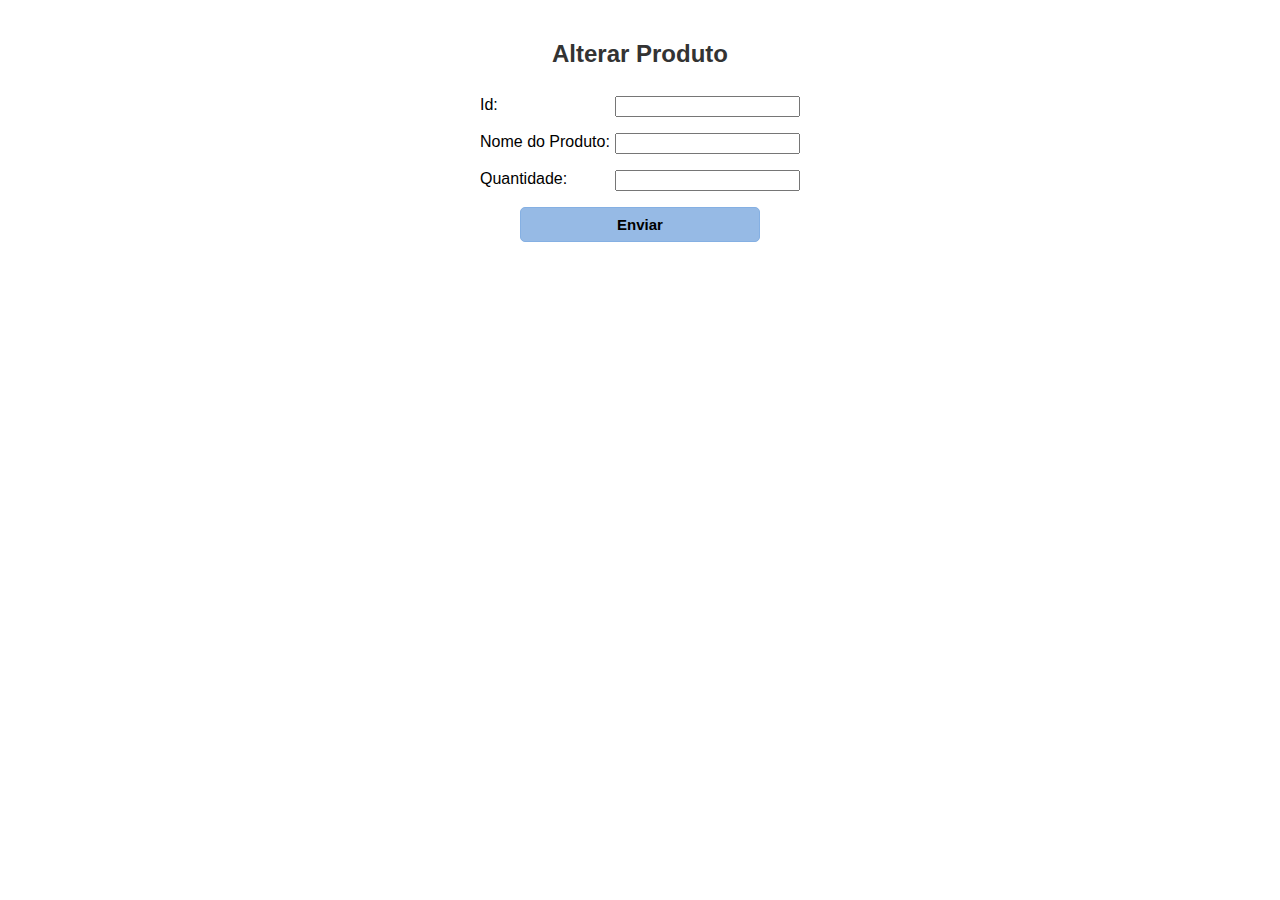
<file: web/alterar/index.html>
<html>
    <head>
        <title>Altera Produtos</title>
        <meta charset="UTF-8">
        <meta name="viewport" content="width=device-width, initial-scale=1.0">
        <link rel="stylesheet" href="style.css"/>
    </head>
    <body>
        <div style="display: grid; justify-content: center; text-align:  center;">
            <h2>Alterar Produto</h2>       
            <form  class="container" name="frmProd" method="post" action="alterarProd.jsp">
               <div class="container-input">
                    Id: <input type="text" name="id">
                </div>
                <div class="container-input">
                     Nome do Produto: <input type="text" name="nome">
                </div>
                <div class="container-input">
                    Quantidade: <input type="text" name="quantidade">
                </div>
                <input class="btn" type="submit" value="Enviar">
            </form>
        </div>
    </body>
</html>
</file>
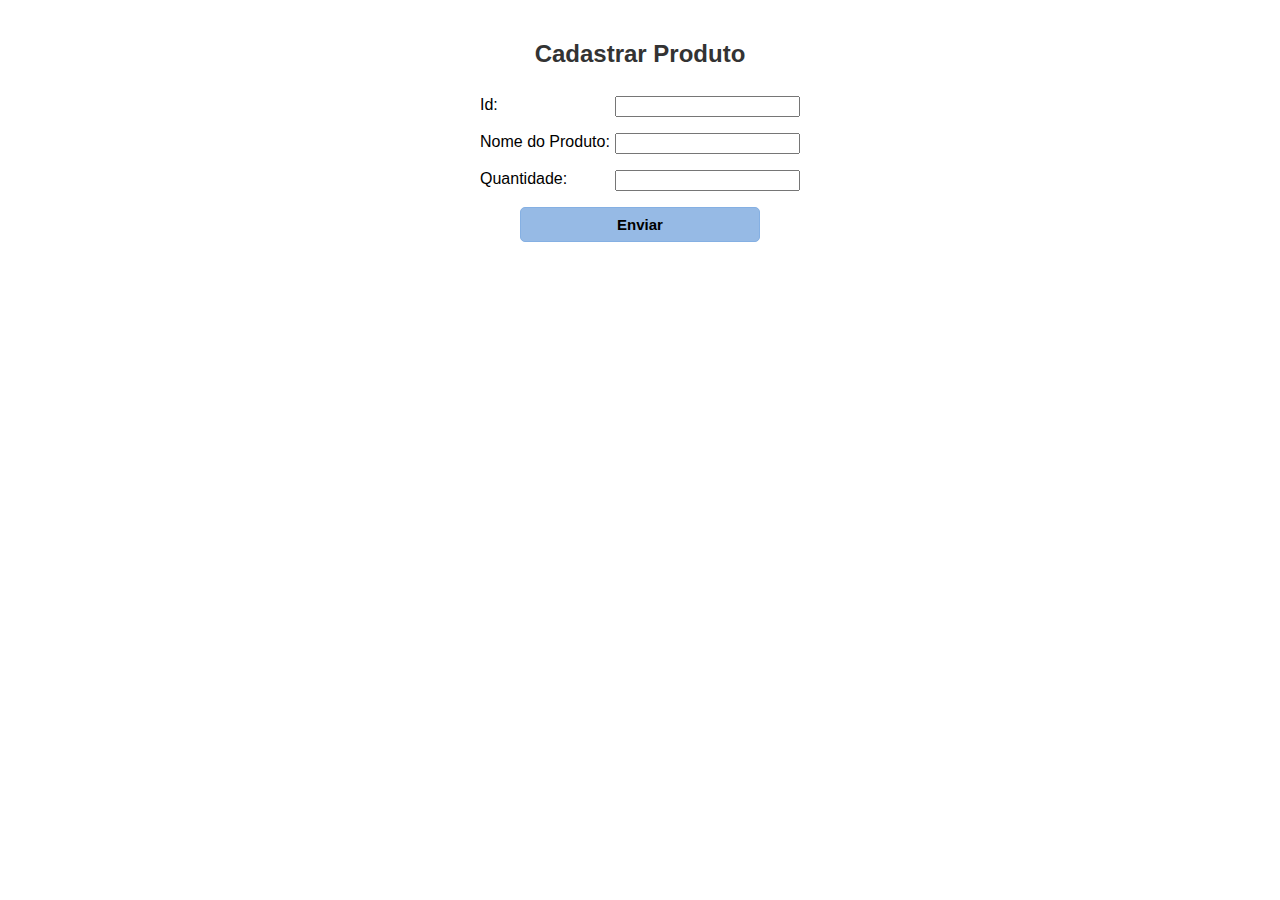
<file: web/cadastrar/index.html>
<html>
    <head>
        <title>Cadastro Produtos</title>
        <meta charset="UTF-8">
        <meta name="viewport" content="width=device-width, initial-scale=1.0">
        <link rel="stylesheet" href="style.css"/>
    </head>
    <body>
        <div style="display: grid; justify-content: center; text-align:  center;">
            <h2>Cadastrar Produto</h2>       
            <form class="container" name="frmProd" method="post" action="cadastrarProd.jsp">
                <div class="container-input">
                    Id: <input type="text" name="id">
                </div>
                <div class="container-input">
                     Nome do Produto: <input type="text" name="nome">
                </div>
                <div class="container-input">
                    Quantidade: <input type="text" name="quantidade">
                </div>
                <input class="btn" type="submit" value="Enviar">
            </form>
        </div>
    </body>
</html>
</file>
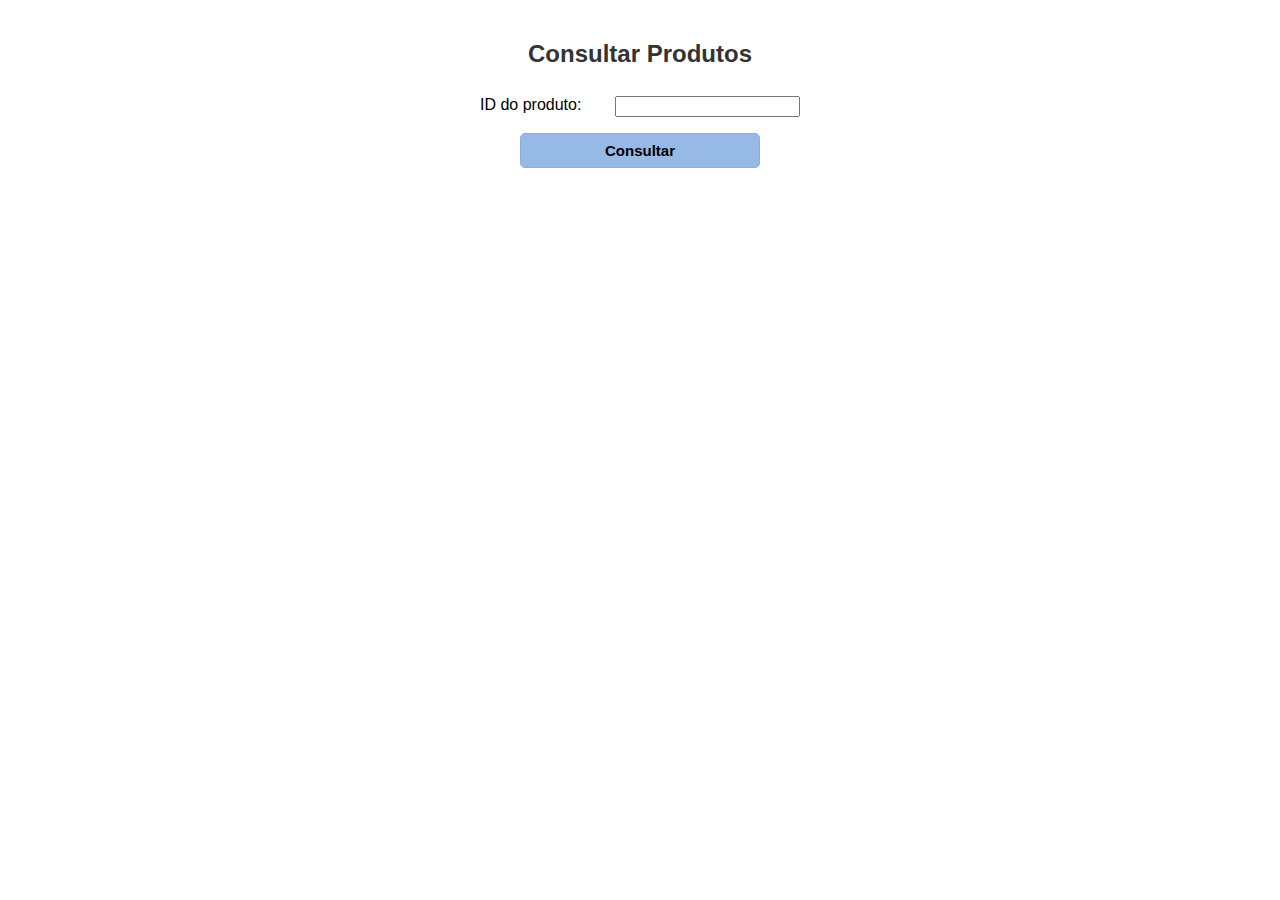
<file: web/consulta/index.html>
<html>
    <head>
        <title>Produto - Pesquisa</title>
        <meta charset="UTF-8">
        <meta name="viewport" content="width=device-width, initial-scale=1.0">
        <link rel="stylesheet" href="style.css"/>
    </head>
    <body>
        <div style="display: grid; justify-content: center; text-align:  center;">
            <h2>Consultar Produtos</h2>
            <form class="container" name="frmPesq" method="post" action="consultaProdId.jsp">
                <div class="container-input">
                     ID do produto: <input type="text" name="id">
                </div>
                <input  class="btn" type="submit" value="Consultar">
            </form> 
        </div>
    </body>
</html>
</file>
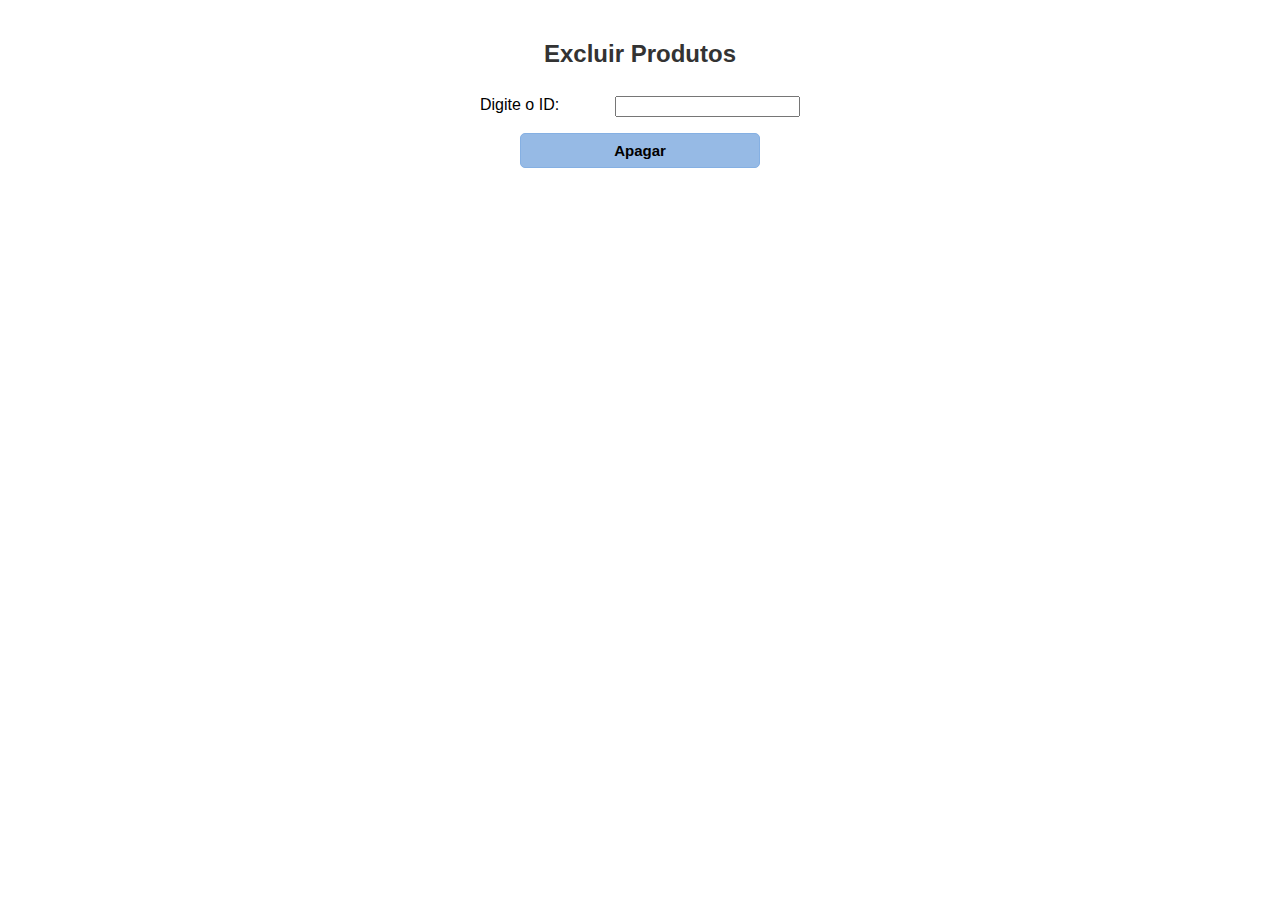
<file: web/exclusao/index.html>
<html>
    <head>
        <title>Excluir - Produto</title>
        <meta charset="UTF-8">
        <meta name="viewport" content="width=device-width, initial-scale=1.0">
        <link rel="stylesheet" href="style.css"/>
    </head>
    <body>
        <div style="display: grid; justify-content: center; text-align:  center;">
            <h2>Excluir Produtos</h2>       
            <form class="container" name="frmProd" method="post" action="excluirProdId.jsp">
                <div class="container-input">
                    Digite o ID: <input type="text" name="id">
                </div>
                <input class="btn" type="submit" value="Apagar">
            </form>
        </div>
    </body>
</html>
</file>
<file: web/alterar/style.css>
body {
      font-family: Arial, sans-serif;
      margin: 20px;
}

img {
      width: 150px;
}

h2 {
      color: #333;
}

a {
      color: #fff;
      text-decoration: none;
      font-size: 18px;
}

.container {
    display: grid;
    justify-items: center;
}

.btn {
    width: 15rem;
    margin: 0.5rem;
    background-color: #96bae5;
    border: 1px solid #85b0e3;
    border-radius: 5px;
    padding: 0.5rem;
    font-size: 15px;
    font-weight: 600;
}

.btn:hover {
    background-color: #539aef;
    border: 1px solid #85b0e3;
}

.container-input {
     display: flex;
    justify-content: space-between;
    width: 20rem;
    margin: 0.5rem;
}
</file>
<file: web/cadastrar/style.css>
body {
      font-family: Arial, sans-serif;
      margin: 20px;
}

img {
      width: 150px;
}

h2 {
      color: #333;
}

a {
      color: #fff;
      text-decoration: none;
      font-size: 18px;
}

.container {
    display: grid;
    justify-items: center;
}

.btn {
    width: 15rem;
    margin: 0.5rem;
    background-color: #96bae5;
    border: 1px solid #85b0e3;
    border-radius: 5px;
    padding: 0.5rem;
    font-size: 15px;
    font-weight: 600;
}

.btn:hover {
    background-color: #539aef;
    border: 1px solid #85b0e3;
}

.container-input {
     display: flex;
    justify-content: space-between;
    width: 20rem;
    margin: 0.5rem;
}
</file>
<file: web/consulta/style.css>
body {
      font-family: Arial, sans-serif;
      margin: 20px;
}

img {
      width: 150px;
}

h2 {
      color: #333;
}

a {
      color: #fff;
      text-decoration: none;
      font-size: 18px;
}

.container {
    display: grid;
    justify-items: center;
}

.btn {
    width: 15rem;
    margin: 0.5rem;
    background-color: #96bae5;
    border: 1px solid #85b0e3;
    border-radius: 5px;
    padding: 0.5rem;
    font-size: 15px;
    font-weight: 600;
}

.btn:hover {
    background-color: #539aef;
    border: 1px solid #85b0e3;
}

.container-input {
     display: flex;
    justify-content: space-between;
    width: 20rem;
    margin: 0.5rem;
}
</file>
<file: web/exclusao/style.css>
body {
      font-family: Arial, sans-serif;
      margin: 20px;
}

img {
      width: 150px;
}

h2 {
      color: #333;
}

a {
      color: #fff;
      text-decoration: none;
      font-size: 18px;
}

.container {
    display: grid;
    justify-items: center;
}

.btn {
    width: 15rem;
    margin: 0.5rem;
    background-color: #96bae5;
    border: 1px solid #85b0e3;
    border-radius: 5px;
    padding: 0.5rem;
    font-size: 15px;
    font-weight: 600;
}

.btn:hover {
    background-color: #539aef;
    border: 1px solid #85b0e3;
}

.container-input {
     display: flex;
    justify-content: space-between;
    width: 20rem;
    margin: 0.5rem;
}
</file>
